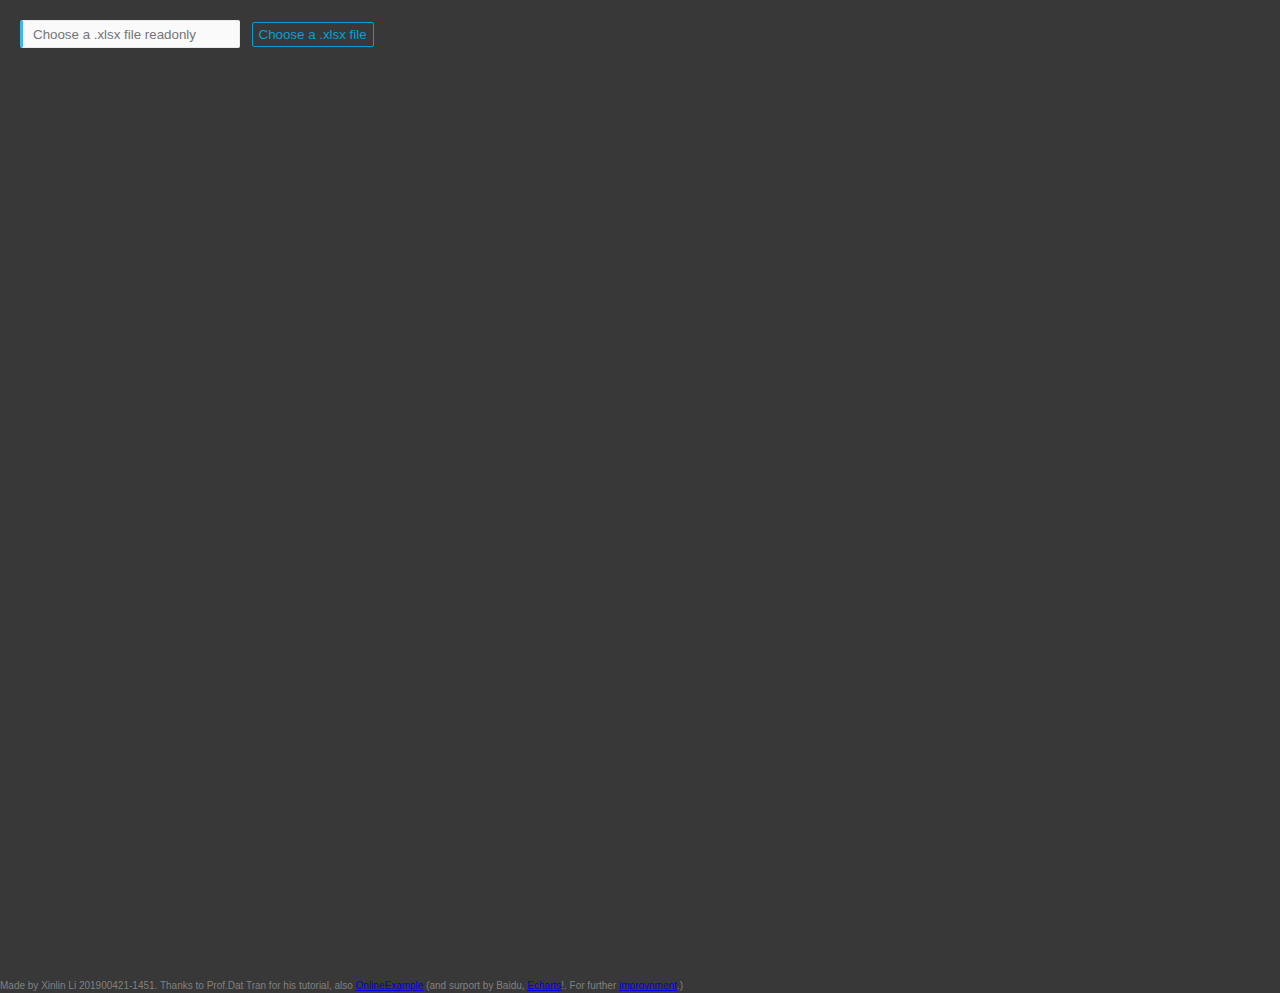
<file: toolbox.html>
<!DOCTYPE html>
<!-- 
 * overview: 
 * author: Xinlin Li
 * update:Fixed Choose Columns and ClearAll/SelectAll functions
 * version:201900424-0641
 * SheetJS for Excel file reading(https://github.com/SheetJS/js-xlsx/)
  -->
<!-- 
  TODO 1:Update COLUMNS SELECT data after load a new file.
  TODO 2:Fix axisExpandable function buggy when resize window.
  TODO 3:Add select-All in column-select.
  TODO 4:Click columns label to choose.
  -->


<html style="height: 100%">
	<head>
		<meta charset="utf-8">

		<link rel="stylesheet" href="css/style.css">
		<link href="css/fSelect.css" rel="stylesheet" type="text/css">
		<script src="js/echarts-en.js"></script>
		<script src="js/jquery.min.js"></script>
		<script src="js/xlsx.full.min.js"></script>
		<script src="js/demo.js"></script>
		<script src="js/fSelect.js"></script>
		<!-- <script src="js/alljs.js"></script> -->
	</head>
	<body style="height: 100%; margin: 0">
		<div class="barner" style="width: 100%;  margin-top: 20px; margin-left: 20px;">
			<input id="select_text" type="text" placeholder="Choose a .xlsx file readonly" />
			<input id="select_file" type="file" />
			<input id="select_btn" href="javascript:void(0);" type="button" value="Choose a .xlsx file" />
			

			<!-- Set a clear/select all series button -->
			<select class="checkbox" multiple="multiple" id="ckb"></select>
			<input class="hidden" id="gen" type="button" onclick="gen()" value="Generate" />


		</div>
		<div id="container" style=" height: 100%;"></div>
		<script type="text/javascript">
			// window.location.reload();	
			function gen() {
				/* 
						To generate columns from choosen areas. 
						*/
				// console.log($('.checkbox').val() );
				var schema1 = $('.checkbox').val(); // Read selected data as choosen column.
				// myChart.clear;
				schema1.unshift(localdata[0][0]);
				[].concat(schema1); //set first column as "0".



				var localdata1 = [schema1];
				// console.log(schema1);
				// console.log(JSON.stringify(schema1));
				// console.log(localdata1);

				for (k = 1, l = schema1.length; k < l; k++) {
					var key = schema1[k];
					// localdata1[0].push(key);
					// console.log(key);
					for (j = 1, len = localdata.length; j < len; j++) {
						// localdata1[j][0].push(localdata[j][0]);
						if (k === 1) {
							localdata1.push([localdata[j][0]]);
						} //??? done

						for (i = 1, leng = localdata[0].length; i < leng; i++) {
							// console.log(key);
							// console.log(localdata[0][i]);
							if (localdata[0][i] === key) {

								localdata1[j].push(localdata[j][i]);
								// console.log(localdata1[j]);
								// console.log(JSON.stringify(localdata1));
							}
						}
					}
					// TODO:
				}
				// console.log(schema);
				// console.log(JSON.stringify(localdata1));
				getMultiBarChart(schema1, localdata1);
			}

			var wb;
			var rABS = false;
			var schema = [];
			var column = [];
			var localdata = [];
			var selectArr;

			function importf(obj) { //??
				if (!obj.files) {
					return;
				}

				var f = obj.files[0];
				var reader = new FileReader();
				reader.onload = function(e) {

					myChart.clear;
					var data = e.target.result;
					if (rABS) {
						wb = XLSX.read(btoa(fixdata(data)), { //????
							type: 'base64'
						});
					} else {
						wb = XLSX.read(data, {
							type: 'binary'
						});
					}
					// EXCEL json
					var jsondata = XLSX.utils.sheet_to_json(wb.Sheets[wb.SheetNames[0]], {
						defval: '-'
					});
					//console.log(jsondata);
					column = [];
					localdata = [column];
					for (var key in jsondata[0]) {
						localdata[0].push(key);
					}
					for (var i = 0; i < jsondata.length; i++) {
						var row = [];
						localdata.push(row);
						var x = 0;
						for (var k in jsondata[i]) {
							localdata[i + 1].push(jsondata[i][k]);
							x++;
							if (x === schema.length * i)
								break;
						}
					}

					schema = column;
					// schema=$('.checkbox').val();
					// schema = [column[0],column[1],column[2],column[3],column[4]]; //put column data into Schema

					// 					console.log(localdata);
					// 					console.log(schema);
					// location.reload();
					getMultiBarChart(schema, localdata);
					$(function showcolumn() {
						var ckb = document.getElementById("ckb");

						for (var area in column) {
							if (area > 0)
								ckb.options.add(new Option(column[area], column[area]));
						}
						$('.checkbox').fSelect();
					});
					// showAllArea();
					// showcolumn();//show checkbox of area

					document.getElementById("gen").className = "gen";
				};
				if (rABS) {
					reader.readAsArrayBuffer(f);
				} else {
					reader.readAsBinaryString(f);
				}
			}




			var dom = document.getElementById("container");
			var myChart = echarts.init(dom);
			// var myChart = echarts.init(dom, null, {renderer: 'svg'});
			var app = {};
			option = null;

			getMultiBarChart = function(schema, localdata) {

				function makeParallelAxis(schema) {
					var parallelAxis = [];
					for (var i = 1; i < schema.length; i++) {
						parallelAxis.push({
							dim: i,
							name: schema[i]
						});
					}
					return parallelAxis;
				}

				function generateButton(localdata) {
					var parallelButton = [];
					for (var i = 1; i < localdata.length; i++) {
						parallelButton.push({
							name: localdata[i][0]
						});
					}
					return parallelButton;
				}

				function generateData(localdata, index) {
					var col = [];
					var gendata = [col, col];
					gendata[0] = localdata[0];
					gendata[1] = localdata[index];
					return gendata;
				}

				function makeSeriesData(localdata) {
					var seriesData = [];
					for (var i = 1; i < localdata.length; i++) {
						seriesData.push({
							name: localdata[i][0],
							type: 'parallel',
							smooth: true,
							lineStyle: {
								normal: {
									color: '#577ceb',
									width: 0.4,
									opacity: 0.6
								}
							},
							z: 100,
							blendMode: 'lighter',
							data: generateData(localdata, i)
						});
					}
					return seriesData;
				}
				var expandWidth = Math.max(60, (($("#container").width() - 150) / Math.min(schema.length, 12)));
				$(window).on('resize', function() {
					myChart.resize();
					// myChart.toolbox.feature.restore();
					// myChart.option.toolbox.feature.restore;
				});
				// alert($("#container").width());
				var icon1 =
					'M896 64H128c-35.296 0-64 28.704-64 64v768c0 35.296 28.704 64 64 64h768c35.296 0 64-28.704 64-64V128c0-35.296-28.704-64-64-64zM128 896V128h768l0.064 768H128z';
				var icon2 =
					'path://M96 64h832a32 32 0 0 1 32 32v832a32 32 0 0 1-32 32H96a32 32 0 0 1-32-32V96a32 32 0 0 1 32-32z m648.64 244.032l-310.368 331.296-157.696-132.48a32 32 0 1 0-41.152 48.992l180.896 152a32 32 0 0 0 43.936-2.624L791.36 351.776a32 32 0 1 0-46.72-43.744z';
				var iconCircleEmpty =
					'M512 992C246.912 992 32 777.088 32 512 32 246.912 246.912 32 512 32c265.088 0 480 214.912 480 480 0 265.088-214.912 480-480 480z m0-64c229.76 0 416-186.24 416-416S741.76 96 512 96 96 282.24 96 512s186.24 416 416 416zM741.216 344a32 32 0 0 1 46.816 43.616l-315.296 338.208a32 32 0 0 1-43.968 2.688l-193.344-162.368a32 32 0 1 1 41.152-48.992l170.08 142.816 294.56-316z';
				var iconCircleFull = 'M512 512m-448 0a448 448 0 1 0 896 0 448 448 0 1 0-896 0Z';

				option = {
					tooltip: {
						// trigger: 'axis'
						trigger: 'item',
						// 						formatter: "{a} <br/>{b} : {c} ({d}%)"
					},
					toolbox: {
						show: true,
						left: 'left',
						feature: {
							myTool2: {
								show: true,
								title: 'ClearAll',
								icon: iconCircleEmpty,
								iconStyle: {
									color: '#577ceb'
								},
								onclick: function() { // Set clear/select all series button function

									if (option.toolbox.feature.myTool2.icon == iconCircleEmpty) {
										option.toolbox.feature.myTool2.icon = iconCircleFull;
										option.toolbox.feature.myTool2.title = 'SelectAll';
										var val = false;
									} else {
										option.toolbox.feature.myTool2.icon = iconCircleEmpty;
										option.toolbox.feature.myTool2.title = 'ClearAll';
										var val = true;
									}

									var obj = {};
									for (var key in selectArr) {
										obj[selectArr[key].name] = val;
									}
									option.legend.selected = obj;
									myChart.setOption(option, true);
								}
							},
							// dataZoom: {
							// 	yAxisIndex: 'none'
							// },
							dataView: {
								// title: 'Raw Data',
								readOnly: false,
								/* 								optionToContent: function(opt) {
																		var axisData = opt.xAxis[0].data;
																		var series = opt.series;
																		var table = '<table style="width:100%;text-align:center"><tbody><tr>'
																					 + '<td>ʱ��</td>'
																					 + '<td>' + series[0].name + '</td>'
																					 + '<td>' + series[1].name + '</td>'
																					 + '</tr>';
																		for (var i = 0, l = axisData.length; i < l; i++) {
																			table += '<tr>'
																					 + '<td>' + axisData[i] + '</td>'
																					 + '<td>' + series[0].data[i] + '</td>'
																					 + '<td>' + series[1].data[i] + '</td>'
																					 + '</tr>';
																		}
																		table += '</tbody></table>';
																		return table;
																	} */
							},
							// magicType: {type: ['line', 'bar']},
							restore: {
								// title: 'Restore'
							},
							saveAsImage: {
								// title: 'Save as Image'
							}
						}
					},
					grid: {
						containLabel: true
					},

					legend: {
						type: 'scroll',
						top: 35,
						bottom: '30%',
						left: 'left',
						orient: 'vertical',
						data: generateButton(localdata),
						selected: {},
						icon: 'circle',
						textStyle: {
							color: 'rgba(255,255,255,0.5)'
						},
						selectedMode: 'multiple',
						formatter: function(name) {
							// console.log(name);
							return echarts.format.truncateText(name.replace("CSMA ", ""), 120, '14px Microsoft Yahei', '');

						},
						tooltip: {

							show: true,
							trigger: 'item',
							// formatter: "{a} <br/>{b} : {c} ({d}%)"

						},
						pageTextStyle: {
							color: 'rgba(255,255,255,0.5)'
						}
					},

					parallelAxis: makeParallelAxis(schema),

					parallel: {
						// top:'10%',
						top: 35,
						left: 130,
						right: 40,
						bottom: '40%',
						axisExpandable: true,
						// axisExpandCenter: 15,
						// axisExpandCenter: Math.floor(schema.length*0.05),//define expand center based on column number
						axisExpandCenter: 0,
						axisExpandCount: 10,
						axisExpandWidth: expandWidth, //define expand width based on column number
						axisExpandTriggerOn: 'mousemove',

						z: 100,
						parallelAxisDefault: {
							type: 'value',
							nameLocation: 'start',
							nameRotate: 25,
							// nameLocation: 'end',
							nameTextStyle: {
								fontSize: 12
							},
							nameTruncate: {
								maxWidth: 170
							},
							// boundaryGap: ['20%', '20%'],
							nameGap: 20,
							splitNumber: 3,
							tooltip: {
								show: true
							},
							axisLine: {
								// show: false,
								lineStyle: {
									width: 1,
									color: 'rgba(255,255,255,0.3)'
								}
							},
							axisTick: {
								show: false
							},
							splitLine: {
								show: false
							},
							z: 100
						}
					},
					series: makeSeriesData(localdata)

				};

				// console.log(option.visualMap.inRange[]);
				myChart.setOption(option, true);
				$(window).on('resize', function() {
					myChart.resize();
				});




				selectArr = myChart.getOption().legend[0].data;

				//if (option && typeof option === "object") {
				// myChart.setOption(option, true);
			};
		</script>
		<!-- <script src="js/alljs.js"></script> -->
		<p class="footer"> <a>Made by Xinlin Li 201900421-1451</a>. Thanks to Prof.Dat Tran for his tutorial, also <a href="https://www.jb51.net/article/149290.htm">OnlineExample</a>
			(and surport by Baidu, <a href="https://www.echartsjs.com/examples/editor.html?c=map-parallel-prices">Echarts</a>!.
			For further <a href="https://www.cnblogs.com/bubugao/p/js4.html">improvnment</a>.)
		</p>
	</body>
</html>
</file>
<file: css/style.css>
body {
 background-color: #383838;
 font-family: Arial, sans-serif;
 line-height: 1.5;
 color: gray;
 font-size: 12.6px;
}

nav {
  max-width: 960px;
  /* margin: 0 auto; */
  margin-bottom: 0px;
}

nav ul {
  text-align: center;
  margin-bottom: 0px;
}

nav ul li {
  display: inline-block;
}

nav ul li a {
  padding: 18px;
  font-family: "Open Sans";
  text-transform:uppercase;
  color:#00A2D4;
  font-size: 18px;
  text-decoration: none;
  display: block;
  border-radius: 4px;
}

nav ul li a:hover {
  box-shadow: 0 0 1px #00A2D4, inset 0 0 1px #00A2D4;
  
  background: rgba(255, 255, 255, 0.1);
  color: #00A2D4;
}


.barner {
 margin-bottom: 20px;
 width: 70%;
 max-width:1100px;
}
.left{
 float: left;
 color: #00A2D4;
}
.right{
 float: right;
 margin: 30px 0 0 250px;
}
#select_text {
 padding:3px 6px;
 padding-left:10px;
 border:1px solid #E7EAEC;
 width:200px;
 height:20px;
 line-height:25px;
 border-left:3px solid #3FB7EB;
 background:#FAFAFB;
 border-radius:2px;
}
#select_file{
 border:0px;display:none;
}
/* #select_btn{
 color:#00A2D4;
 padding:4px 6px;
 border:1px solid #00A2D4;
 border-radius:2px;
 text-decoration: none;
} */
#select_btn,
.gen,
.selectall{
 margin-left: 8px;
 color:#00A2D4;
 background-color: #383838;
 padding:4px 6px;
 border:1px solid #00A2D4;
 border-radius:2px;
 text-decoration: none;
}
.select,
.checkbox{
	display: none;
}
.content {
 margin:50px auto;
 height: 80px;
 width: 70%;
 /* max-width:1100px; */
}
.hidden {
    display: none;
}
.footer{
	font-family: Arial, sans-serif;
	font-size: x-small;
	margin-bottom: 0%;
	
}
</file>
<file: css/fSelect.css>
.fs-wrap {
    position: relative;
	top: 5px;
    display: inline-block;
    width: 200px;
    font-size: 12px;
    line-height: 1;
}

.fs-label-wrap {
    position: relative;
    border: 1px solid #ccc;
    cursor: default;
}

.fs-label-wrap,
.fs-dropdown {
    -webkit-user-select: none;
    -moz-user-select: none;
    -ms-user-select: none;
    user-select: none;
}

.fs-label-wrap .fs-label {
    padding: 4px 22px 4px 8px;
    text-overflow: ellipsis;
    white-space: nowrap;
    overflow: hidden;
}

.fs-arrow {
    width: 0;
    height: 0;
    border-left: 6px solid transparent;
    border-right: 6px solid transparent;
    border-top: 6px solid #000;
    position: absolute;
    top: 0;
    right: 5px;
    bottom: 0;
    margin: auto;
}

.fs-dropdown {
    position: absolute;
    background-color: #fff;
    border: 1px solid #ccc;
    margin-top: 5px;
    width: 100%;
    z-index: 1000;
}

.fs-dropdown .fs-options {
    max-height: 200px;
    overflow: auto;
}

.fs-search input {
    width: 100%;
    padding: 2px 4px;
    border: 0;
}

.fs-option,
.fs-search,
.fs-optgroup-label {
    padding: 6px 8px;
    border-bottom: 1px solid #eee;
    cursor: default;
}

.fs-option {
    cursor: pointer;
}

.fs-option.hl {
    background-color: #f5f5f5;
}

.fs-wrap.multiple .fs-option {
    position: relative;
    padding-left: 30px;
}

.fs-wrap.multiple .fs-checkbox {
    position: absolute;
    display: block;
    width: 30px;
    top: 0;
    left: 0;
    bottom: 0;
}

.fs-wrap.multiple .fs-option .fs-checkbox i {
    position: absolute;
    margin: auto;
    left: 0;
    right: 0;
    top: 0;
    bottom: 0;
    width: 14px;
    height: 14px;
    border: 1px solid #aeaeae;
    border-radius: 2px;
    background-color: #fff;
}

.fs-wrap.multiple .fs-option.selected .fs-checkbox i {
    background-color: rgb(17, 169, 17);
    border-color: transparent;
    background-image: url('[data-uri]');
    background-repeat: no-repeat;
    background-position: center;
}

.fs-wrap .fs-option:hover {
    background-color: #f5f5f5;
}

.fs-optgroup-label {
    font-weight: bold;
}

.hidden {
    display: none;
}
</file>
